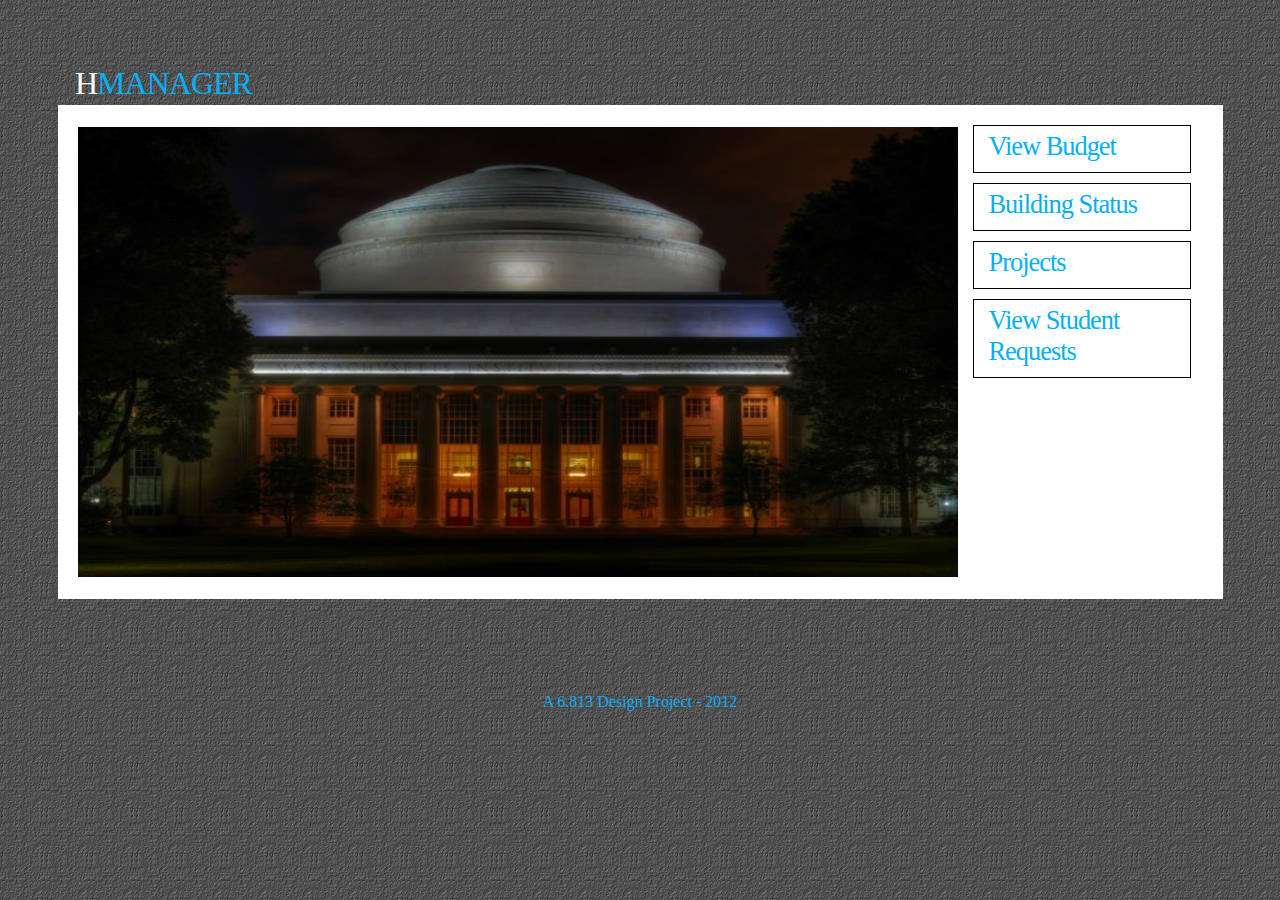
<file: index.html>
<!DOCTYPE html PUBLIC "-//W3C//DTD XHTML 1.1//EN" "http://www.w3.org/TR/xhtml11/DTD/xhtml11.dtd">
<html xmlns="http://www.w3.org/1999/xhtml" xml:lang="en">

<head>
  <title>HManager</title>
  <meta name="description" content="Building Management Application" />
  <meta name="keywords" content="hmanager, 6.813" />
  <meta http-equiv="content-type" content="text/html; charset=iso-8859-1" />
  <link rel="stylesheet" type="text/css" href="css/style.css" />
  <script type="text/javascript" src="js/jquery.min.js"></script>
  <script type="text/javascript" src="js/image_slide.js"></script>
</head>

<body>
  <div id="main">
    <div id="header">
      <div id="welcome">
	    <h1 id=title_H><a href='index.html'>H</a><a href='index.html'><span>MANAGER</span></a></h1>
	  </div><!--end welcome-->
      <div id="menubar">
<!--		<div class="menu"> 
		    <ul> 
		        <li><a href='budget.html'>View Budget</a></li> 
		        <li><a href='status.html'>Building Status</a></li> 
			<li><a href=''>Projects</a></li>
			<li><a href='studentRequests.html'>View Student Requests</a></li>
		    </ul> 
		</div> <!-- end menu; comment out the whole menu thing to hide it from the !home pages -->
      </div><!--end menubar-->
    </div><!--end header-->
    
	<div id="site_content">	
	
	  <div class="sidebar_container">       
		<div class="sidebar">
          <div class="sidebar_item_home">
            <h2><a href='budget.html'>View Budget</a></h2>
          </div><!--close sidebar_item--> 
        </div><!--close sidebar-->     		
		<div class="sidebar">
          <div class="sidebar_item_home">
            <h2><a href='status.html'>Building Status</a></h2>
            </div><!--close sidebar_item--> 
        </div><!--close sidebar-->   
        <div class="sidebar">
          <div class="sidebar_item_home">
            <h2><a href=''>Projects</a></h2>
            </div><!--close sidebar_item--> 
        </div><!--close sidebar-->
	<div class="sidebar">
          <div class="sidebar_item_home">
            <h2><a href='studentRequests.html'>View Student Requests</a></h2>
            </div><!--close sidebar_item--> 
        </div><!--close sidebar-->
       </div><!--close sidebar_container-->		
	
      <ul class="slideshow">
        <li class="show"><img width="880" height="450" src="images/home_1.jpg" alt="" /></li>
        <li><img width="880" height="450" src="images/home_2.jpg" alt="" /></li>
        <li><img width="880" height="450" src="images/home_3.jpg" alt="" /></li>
      </ul>     
    
	</div><!--end site_content-->
  </div><!--end main-->

  <div id="footer">
    <div id="footer_container">
	  <div class="footer_container_box">
		
	  </div><!--close footer_container_box-->
      <div class="footer_container_box">
       
	  </div><!--close footer_container_box-->
      <div class="footer_container_boxl">
		
	  </div><!--close footer_container_box1-->      
	  <br style="clear:both"/>
	  <br />
	  
    </div>
  </div><!--close footer-->  
  
<div style="margin: 1em 0 3em 0; text-align: center;"><span>A 6.813 Design Project - 2012</span></div>
</body>
</html>
</file>
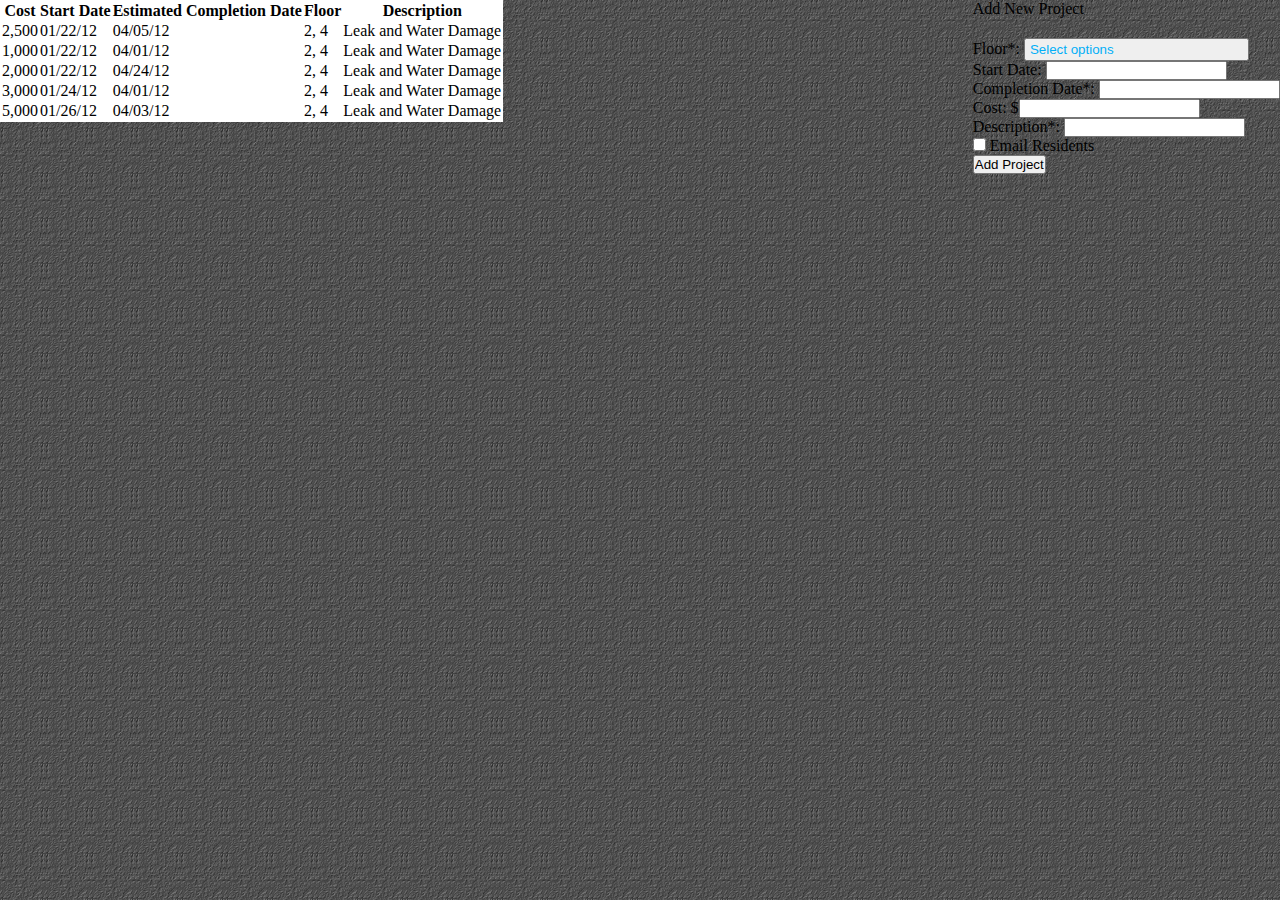
<file: AddEditProject.html>
<!doctype html>
<html>
<head>
    <meta charset="utf-8">
<title>HManager</title>
<link rel="stylesheet" type="text/css" href="css/style.css" />
<link rel="stylesheet" type="text/css" href="jquery.multiselect.css" />
<link type="text/css" rel="stylesheet" href="http://www.erichynds.com/examples/style.css" />
<script type="text/javascript" src="jquery-1.7.1.min.js"></script>
<script type="text/javascript" src="jquery.tablesorter.js"></script>
<script src="jquery-ui-1.8.18.custom.min.js"></script>
<script src="jquery.tablesorter.widgets.js"></script>
<script src="jquery.multiselect.min.js"></script>


</head>
<body>
	<div id="menu" style="background-color: #FFFFFF; float: left;">
		<table id="CurrentProjects" class="tablesorter">
			<thead>
				<tr>
					<th>Cost</th>
					<th>Start Date</th>
					<th>Estimated Completion Date</th>
					<th>Floor</th>
					<th>Description</th>
				</tr>
			</thead>
			<tbody>
				<tr>
					<td>3,000</td>
					<td>01/24/12</td>
					<td>04/01/12</td>
					<td>2, 4</td>
					<td>Leak and Water Damage</td>
				</tr>
				<tr>
					<td>2,500</td>
					<td>01/22/12</td>
					<td>04/05/12</td>
					<td>2, 4</td>
					<td>Leak and Water Damage</td>
				</tr>

				<tr>
					<td>5,000</td>
					<td>01/26/12</td>
					<td>04/03/12</td>
					<td>2, 4</td>
					<td>Leak and Water Damage</td>
				</tr>

				<tr>
					<td>1,000</td>
					<td>01/22/12</td>
					<td>04/01/12</td>
					<td>2, 4</td>
					<td>Leak and Water Damage</td>
				</tr>
				<tr>
					<td>2,000</td>
					<td>01/22/12</td>
					<td>04/24/12</td>
					<td>2, 4</td>
					<td>Leak and Water Damage</td>
				</tr>

			</tbody>
		</table>
	</div>
	<div id="content" style="float: right;">
		Add New Project
		<p>
		<form>
			Floor*: <select id="floors" multiple class="dropdownchecklist">
				<option value="5">5</option>
				<option value="4">4</option>
				<option value="3">3</option>
				<option value="2">2</option>
				<option value="1">1</option>
			</select> <br /> Start Date: <input type="text" name="startdate" /></br>
			Completion Date*: <input type="text" name="completiondate" /></br> Cost:
			$<input type="text" name="cost" /></br> Description*: <input type="text"
				name="description"></br> <input type="checkbox" name="email"
				value="Email Residents"> Email Residents<br> <input
				type="submit" value="Add Project" />

		</form>
	</div>


	<script type="text/javascript">
		$(document).ready(function() {

			$("#CurrentProjects").tablesorter({
				sortList: [[1,0]],  
				widgets : [ "resizable" ]
			});
			$("#floors").multiselect({
				selectedList:6
			});
			var array_of_checked_values = $("select").multiselect("getChecked").map(function(){
				   return this.value;	
				}).get();

		});
	</script>

</body>
</html>



<!-- box: create div = box that holds stuff, with css, you can change things. -->
<!-- create form (http://www.w3schools.com/html/html_forms.asp) use line -->
<!-- breaks -->
<!-- </br> -->
<!-- to put things in new line -->
</file>
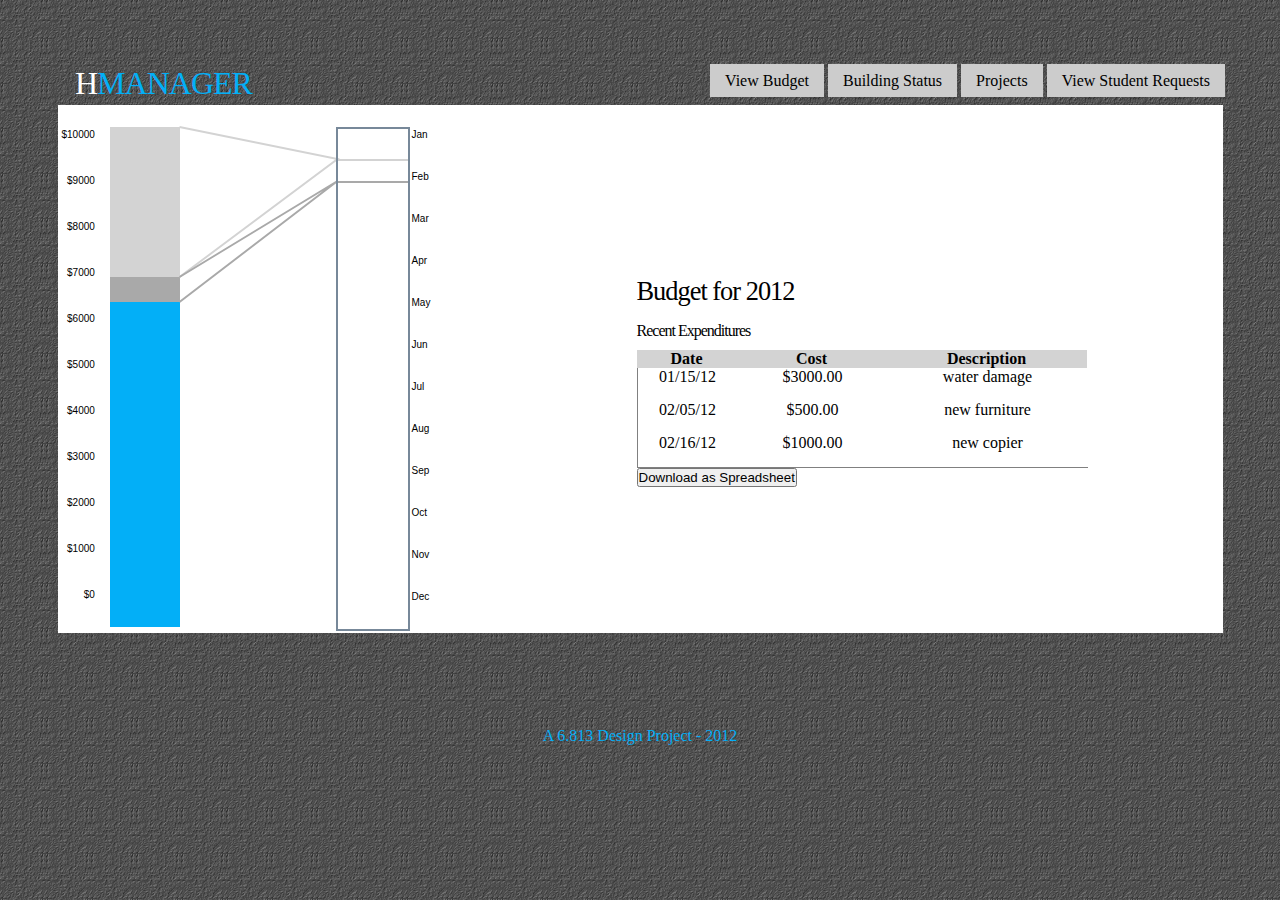
<file: budget.html>
<!DOCTYPE html>

<!--

  
-->
<html>



<head>
<title>HManager</title>
<meta name="description" content="Building Management Application" />
<meta name="keywords" content="hmanager, 6.813" />
<meta http-equiv="content-type" content="text/html; charset=iso-8859-1" />
<link rel="stylesheet" type="text/css" href="css/style.css" />
<link rel="stylesheet" type="text/css" href="css/budgetLayout.css" />
<script type="text/javascript" src="js/jquery.min.js"></script>
<script type="text/javascript" src="js/image_slide.js"></script>
<script type="text/javascript" src="js/budget.js"></script>
</head>


<body>
<div id="main">
<div id="header">
<div id="welcome">
<h1 id=title_H><a href='index.html'>H</a><a href='index.html'><span>MANAGER</span></a></h1>
</div>
<!--end welcome-->
<div id="menubar">
<div class="menu">
<ul>
	<li><a href=''>View Budget</a></li>
	<li><a href='status.html'>Building Status</a></li>
	<li><a href=''>Projects</a></li>
	<li><a href=''>View Student Requests</a></li>
</ul>
</div>
<!-- end menu; comment out the whole menu thing to hide it from the !home pages -->
</div>
<!--end menubar--></div>
<!--end header-->

<div id="site_content">

<table id="mainTable">
	<tr>
		<td id="budgetimage" style="z-index: 100">
		<div id="moneyLabels">
		<table id="money">
			<tr>
				<td align="right" style="padding-bottom: 33px">$10000</td>
			</tr>
			<tr>
				<td align="right" style="padding-bottom: 33px">$9000</td>
			</tr>
			<tr>
				<td align="right" style="padding-bottom: 33px">$8000</td>
			</tr>
			<tr>
				<td align="right" style="padding-bottom: 33px">$7000</td>
			</tr>
			<tr>
				<td align="right" style="padding-bottom: 33px">$6000</td>
			</tr>
			<tr>
				<td align="right" style="padding-bottom: 33px">$5000</td>
			</tr>
			<tr>
				<td align="right" style="padding-bottom: 33px">$4000</td>
			</tr>
			<tr>
				<td align="right" style="padding-bottom: 33px">$3000</td>
			</tr>
			<tr>
				<td align="right" style="padding-bottom: 33px">$2000</td>
			</tr>
			<tr>
				<td align="right" style="padding-bottom: 33px">$1000</td>
			</tr>
			<tr>
				<td align="right" style="padding-bottom: 33px">$0</td>
			</tr>

		</table>
		</div>
		<div id="monthLabels">
		<table id="months">
			<tr>
				<td align="left" style="padding-bottom: 29px">Jan</td>
			</tr>
			<tr>
				<td align="left" style="padding-bottom: 29px">Feb</td>
			</tr>
			<tr>
				<td align="left" style="padding-bottom: 29px">Mar</td>
			</tr>
			<tr>
				<td align="left" style="padding-bottom: 29px">Apr</td>
			</tr>
			<tr>
				<td align="left" style="padding-bottom: 29px">May</td>
			</tr>
			<tr>
				<td align="left" style="padding-bottom: 29px">Jun</td>
			</tr>
			<tr>
				<td align="left" style="padding-bottom: 29px">Jul</td>
			</tr>
			<tr>
				<td align="left" style="padding-bottom: 29px">Aug</td>
			</tr>
			<tr>
				<td align="left" style="padding-bottom: 29px">Sep</td>
			</tr>
			<tr>
				<td align="left" style="padding-bottom: 29px">Oct</td>
			</tr>
			<tr>
				<td align="left" style="padding-bottom: 29px">Nov</td>
			</tr>
			<tr>
				<td align="left" style="padding-bottom: 30px">Dec</td>
			</tr>
		</table>
		</div>
		<div id="pictureHolder"><canvas id="pointers" width="400"
			height="400"
			style="top:0px; left:0px; position:absolute; pointer-events:none "></canvas>
		<div id=budgetBar style="float: left">
		<div id="expense1" class="tip" title="$3000.00 water damage"></div>
		<div id="expense2" class="tip" title="$500.00 new furniture"></div>
		<div id="expense3" class="tip" title="$1000.00 new copier"></div>
		<div id="leftovers" class="tip" title='Money Left:: $xx'></div>
		</div>
		<div id=time>
		<div id="time1" class="timebar" style="top: 30px; background: #D3D3D3"></div>
		<div id="time2" class="timebar" style="top: 50px; background: #A9A9A9"></div>
		<div id="time3" class="Untimebar"
			style="top: 70px; background: #D3D3D3"></div>
		</div>


		</div>


		</td>

		<td id="recentexp" style="padding-left: 175px">
		<h2>Budget for 2012</h2>
		<h3>Recent Expenditures</h3>
		<TABLE cellspacing=0 cellpadding=2>
			<COL width=100>
			<COL width=150>
			<COL width=200>
			<tr>
				<th width=100 bgcolor="lightgrey">Date</th>
				<th width=150 bgcolor="lightgrey">Cost</th>
				<th width=200 bgcolor="lightgrey">Description</th>
			</tr>
		</TABLE>
		<div
			style="overflow: auto; width: 450px; height: 300; border-left: 1px gray solid; border-bottom: 1px gray solid; padding: 0px; margin: 0px">
		<TABLE cellspacing=0 cellpadding=2 id="recentTable">
			<COL WIDTH=100>
			<COL WIDTH=150>
			<COL WIDTH=200>
			<tr>
				<td width=100 valign="top" align="center"
					style="padding-bottom: 15px">01/15/12</td>
				<td width=150 valign="top" align="center">$3000.00</td>
				<td width=200 valign="top" align="center">water damage</td>
			</tr>
			<tr>
				<td width=100 valign="top" align="center"
					style="padding-bottom: 15px">02/05/12</td>
				<td width=150 valign="top" align="center">$500.00</td>
				<td width=200 valign="top" align="center">new furniture</td>
			</tr>
			<tr>
				<td width=100 valign="top" align="center"
					style="padding-bottom: 15px">02/16/12</td>
				<td width=150 valign="top" align="center">$1000.00</td>
				<td width=200 valign="top" align="center">new copier</td>
			</tr>
		</TABLE>
		</div>
		<button id="download">Download as Spreadsheet</button>
		</td>
	</tr>

</table>


</div>
<!--end site_content--></div>
<!--end main-->

<div id="footer">
<div id="footer_container">
<div class="footer_container_box"></div>
<!--close footer_container_box-->
<div class="footer_container_box"></div>
<!--close footer_container_box-->
<div class="footer_container_boxl"></div>
<!--close footer_container_box1--> <br style="clear: both" />
<br />

</div>
</div>
<!--close footer-->

<div style="margin: 1em 0 3em 0; text-align: center;"><span>A
6.813 Design Project - 2012</span></div>


</body>

</html>
</file>
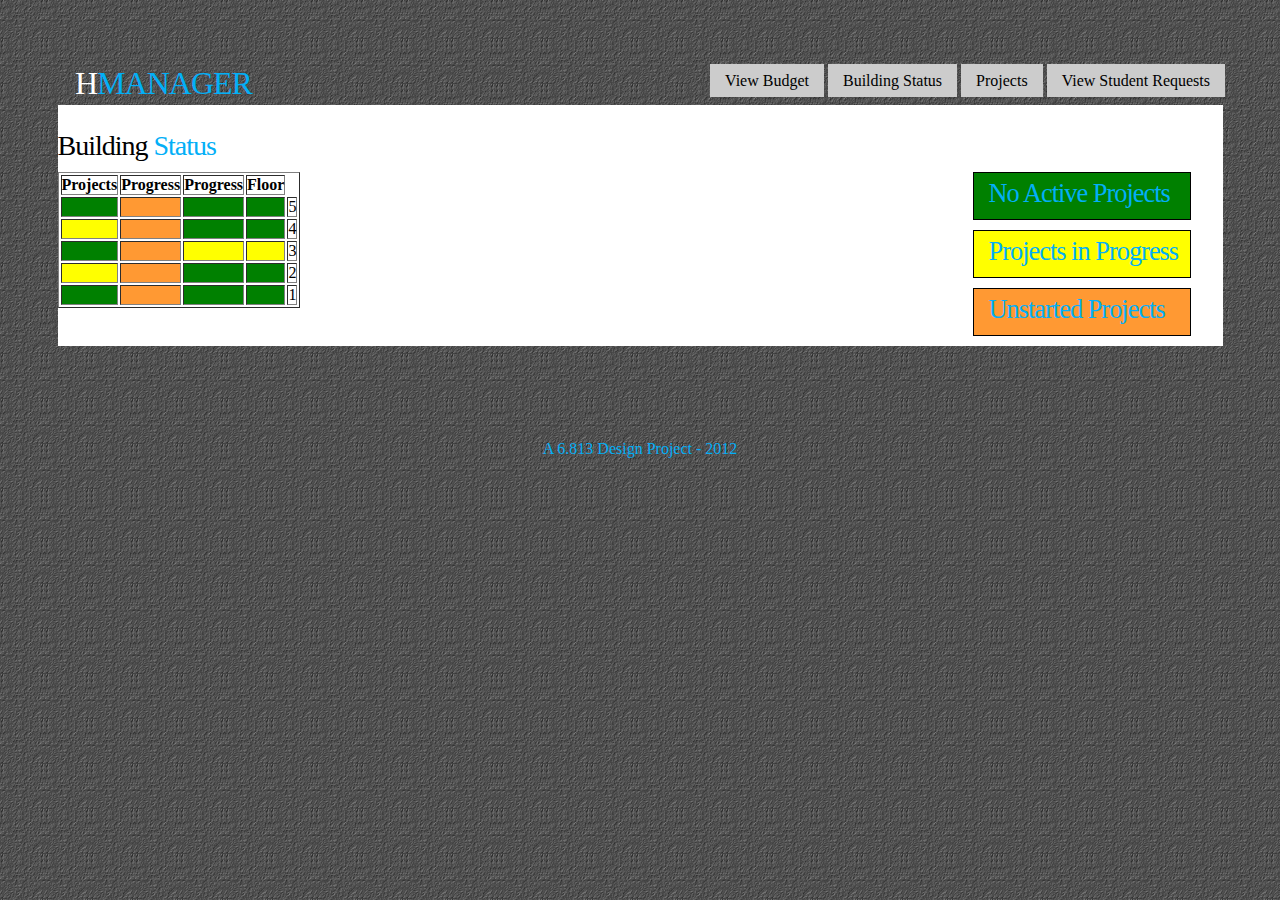
<file: status.html>
<!DOCTYPE html PUBLIC "-//W3C//DTD XHTML 1.1//EN" "http://www.w3.org/TR/xhtml11/DTD/xhtml11.dtd">
<html xmlns="http://www.w3.org/1999/xhtml" xml:lang="en">

<head>
  <title>HManager</title>
  <meta name="description" content="Building Management Application" />
  <meta name="keywords" content="hmanager, 6.813" />
  <meta http-equiv="content-type" content="text/html; charset=iso-8859-1" />
  <link rel="stylesheet" type="text/css" href="css/style.css" />
  <script type="text/javascript" src="js/jquery.min.js"></script>
  <script type="text/javascript" src="js/image_slide.js"></script>
</head>

<body>
  <div id="main">
    <div id="header">
      <div id="welcome">
	    <h1 id=title_H><a href='index.html'>H</a><a href='index.html'><span>MANAGER</span></a></h1>
	  </div><!--end welcome-->
      <div id="menubar">
		<div class="menu"> 
		    <ul> 
		        <li><a href='budget.html'>View Budget</a></li> 
		        <li><a href='status.html'>Building Status</a></li> 
			<li><a href=''>Projects</a></li>
			<li><a href=''>View Student Requests</a></li>
		    </ul> 
		</div> <!-- end menu; comment out the whole menu thing to hide it from the !home pages -->
      </div><!--end menubar-->
    </div><!--end header-->
    
	<div id="site_content">	
		<h1>Building <span>Status</span></h1>
		<!--<canvas id=bldgcnvs width=400 height=400></canvas>		-->
		<div id=tablediv>
			<table border=1>
			  <tbody>
			    <!-- Results table headers -->
    				<tr>
				      <th>Projects</th>
					<th>Progress</th>
				      <th>Progress</th>
				      <th>Floor</th>
				</tr>
				<tr>
				      <td class=table_unscheduled></td>
					<td class=table_unstarted></td>
				      <td class=table_unscheduled></td>
					<td class=table_unscheduled></td>
				      <td>5</td>
				</tr>
				<tr>
				      <td class=table_in_progress></td>
					<td class=table_unstarted></td>
				      <td class=table_unscheduled></td>
					<td class=table_unscheduled></td>
				      <td>4</td>
				</tr>
				<tr>
				      <td class=table_unscheduled></td>
					<td class=table_unstarted></td>
				      <td class=table_in_progress></td>
					<td class=table_in_progress></td>
				      <td>3</td>
				</tr>
				<tr>
				      <td class=table_in_progress></td>
					<td class=table_unstarted></td>
				      <td class=table_unscheduled></td>
					<td class=table_unscheduled></td>
				      <td>2</td>
				</tr>
				<tr>
				      <td class=table_unscheduled></td>
					<td class=table_unstarted></td>
				      <td class=table_unscheduled></td>
					<td class=table_unscheduled></td>
				      <td>1</td>
				</tr>
			 </tbody>
			</table>
		</div> <!-- End Table div -->
		<div class="sidebar_container">       
			<div class="sidebar">
          			<div id=sidebar_unscheduled class="sidebar_item_home">
            				<h2><a href=''>No Active Projects</a></h2>
          			</div><!--close sidebar_item--> 
       			 </div><!--close sidebar-->     		
			<div class="sidebar">
         			<div id=sidebar_in_progress class="sidebar_item_home">
           				<h2><a href='status.html'>Projects in Progress</a></h2>
            			</div><!--close sidebar_item--> 
        		</div><!--close sidebar-->   
        		<div class="sidebar">
          			<div id=sidebar_unstarted class="sidebar_item_home">
           				<h2><a href=''>Unstarted Projects</a></h2>
            			</div><!--close sidebar_item--> 
        		</div><!--close sidebar-->
       		</div><!--close sidebar_container-->	
	  
    
	</div><!--end site_content-->
  </div><!--end main-->

  <div id="footer">
    <div id="footer_container">
	  <div class="footer_container_box">
		
	  </div><!--close footer_container_box-->
      <div class="footer_container_box">
       
	  </div><!--close footer_container_box-->
      <div class="footer_container_boxl">
		
	  </div><!--close footer_container_box1-->      
	  <br style="clear:both"/>
	  <br />
	  
    </div>
  </div><!--close footer-->  
  
<div style="margin: 1em 0 3em 0; text-align: center;"><span>A 6.813 Design Project - 2012</span></div>
</body>
</html>
</file>
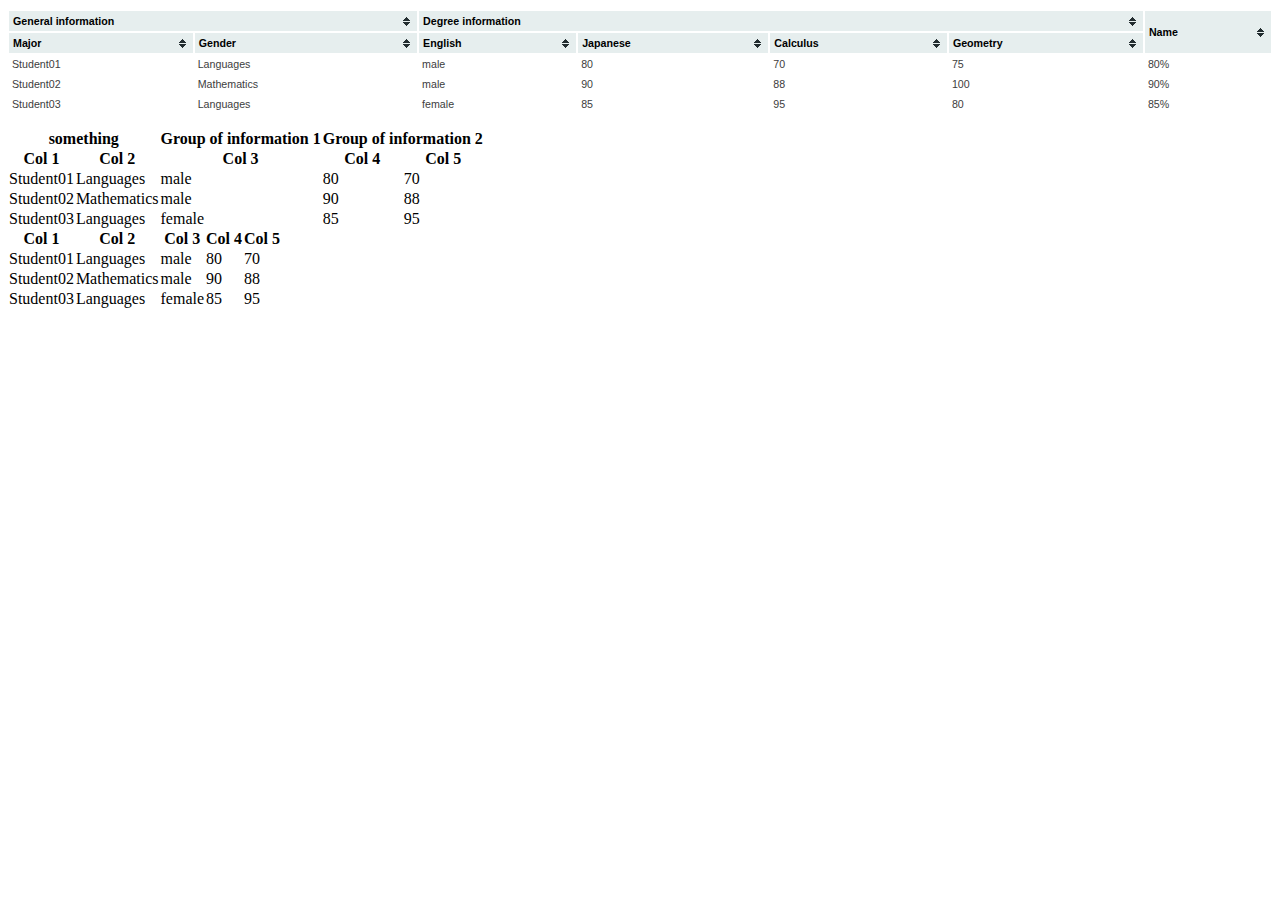
<file: tests/colspan.html>
<!DOCTYPE HTML PUBLIC "-//W3C//DTD HTML 4.01//EN" "http://www.w3.org/TR/html4/strict.dtd">
<html>
	<head>
		<meta http-equiv="Content-Type" content="text/html; charset=iso-8859-1" />
		<title>Untitled Document</title>
		<link rel="stylesheet" href="../themes/blue/style.css" type="text/css" id="" media="print, projection, screen" />
		<script type="text/javascript" src="../jquery-latest.js"></script>
		<script type="text/javascript" src="../jquery.tablesorter.js"></script>
		<script type="text/javascript">
		$(function() {
			$("table").tablesorter({debug: true});
		});
		</script>
	</head>
	<body>
	<table id="rowspan" cellspacing="0" class="tablesorter">
	<thead>
		<tr>
			
			<th colspan="2">General information</th>
			
			<th colspan="4">Degree information</th>
			<th rowspan="2">Name</th>
		</tr>
		<tr>
			<th>Major</th>
			<th>Gender</th>
			<th>English</th>
			<th>Japanese</th>
			<th>Calculus</th>
			<th>Geometry</th>
		</tr>
	</thead>
	<tbody>
		<tr>
			<td>Student01</td>
			<td>Languages</td>
			<td>male</td>
			<td>80</td>
			<td>70</td>
			<td>75</td>
			<td>80%</td>
		</tr>
		<tr>
			<td>Student02</td>
			<td>Mathematics</td>
			<td>male</td>
			<td>90</td>
			<td>88</td>
			<td>100</td>
			<td>90%</td>

		</tr>
		<tr>
			<td>Student03</td>
			<td>Languages</td>
			<td>female</td>
			<td>85</td>
			<td>95</td>
			<td>80</td>
			<td>85%</td>
		</tr>
	</tbody>
</table>

<table id="rowspan2" cellspacing="0">
	<thead>

       <tr>
               <th colspan="2"> something</th>
               <th> Group of information 1</th>
               <th colspan="2"> Group of information 2</th>
       </tr>
       <tr>
               <th> Col 1</th>
               <th> Col 2</th>
               <th> Col 3</th>
               <th> Col 4</th>
               <th> Col 5</th>
       </tr>

	</thead>
	<tbody>
		<tr>
			<td>Student01</td>
			<td>Languages</td>
			<td>male</td>
			<td>80</td>
			<td>70</td>
			
		</tr>
		<tr>
			<td>Student02</td>
			<td>Mathematics</td>
			<td>male</td>
			<td>90</td>
			<td>88</td>
			
		</tr>
		<tr>
			<td>Student03</td>
			<td>Languages</td>
			<td>female</td>
			<td>85</td>
			<td>95</td>
			
		</tr>
	</tbody>
</table>
<table id="rowspan3" cellspacing="0">
	<thead>
       <tr>
               <th> Col 1</th>
               <th> Col 2</th>
               <th> Col 3</th>
               <th> Col 4</th>
               <th> Col 5</th>
       </tr>

	</thead>
	<tbody>
		<tr>
			<td>Student01</td>
			<td>Languages</td>
			<td>male</td>
			<td>80</td>
			<td>70</td>
			
		</tr>
		<tr>
			<td>Student02</td>
			<td>Mathematics</td>
			<td>male</td>
			<td>90</td>
			<td>88</td>
			
		</tr>
		<tr>
			<td>Student03</td>
			<td>Languages</td>
			<td>female</td>
			<td>85</td>
			<td>95</td>
			
		</tr>
	</tbody>
</table>
	</body>
</html>
</file>
<file: css/style.css>
html
{ height: 100%;}

*
{ margin: 0;
  padding: 0;}

body
{ font: normal 100% Georgia, serif;
  background: #EBEDD3 url(../images/pattern.png) repeat;
  color: #000;
}

p
{ padding: 0 0 20px 0;
  line-height: 1.7em;
  font-size: 100% }

img
{ border: 0;}

h1, h2, h3, h4, h5, h6 
{ font: normal 175% Georgia, serif;
  color: #000;
  letter-spacing: -1px;
  margin: 0 0 10px 0;
  padding: 5px 0 0 0;}

h2
{ font: normal 165% Georgia, serif;}

h3
{ font: normal 100% Georgia, serif;
}

h3 a, h3 a:hover
{ color: #03AFF7;
}

h4, h5, h6
{ margin: 0;
  padding: 0 0 5px 0;
  font: normal 150% Georgia, serif;
  color: #03AFF7;
  line-height: 1.5em;}

h5, h6
{ font: normal 95% Georgia, serif;
  color: #888;
  padding-bottom: 15px;}

a, a:hover
{ background: transparent;
  outline: none;
  text-decoration: none;
  color: #03AFF7;
}

a:hover
{ text-decoration: underline;}

ul
{ margin: 2px 0 22px 30px;
  line-height: 1.7em;
  font-style: normal;
  font-size: 100%;}

ol
{ margin: 8px 0 22px 20px;}

ol li
{ margin: 0 0 11px 0;}

#main, #header, #banner, #menubar, #site_content, #footer
{ margin-left: auto; 
  margin-right: auto;}

#main
{ background: transparent;}

#header
{ width: 1170px;
  padding: 50px 0 0 0;
  background: transparent;}

#welcome
{ width: 345px;
  float: left;
  height: 35px;
  padding: 10px 0 10px 20px;
  margin: 0 auto;
  background: transparent;} 
  
#welcome H1
{ font: normal 200% times, Helvetica, sans-serif;
  color: #FFF;}

#welcome a {
	text-decoration: none;
}

#title_H a {
	color: white;
}
  
span
{ color: #03AFF7;}

 
#menubar
{ width: 600px;
  height: 35px;
  text-align: center; 
  margin: 0 auto;
  padding: 15px 0px 0px 10px;
  float: right;
  background: transparent;} 

.menu {
	margin:0;
	float: right;
	height: 40px;
}

.menu ul {
	list-style: none;
	height: 40px;
}

.menu ul li {
	display: inline;
	margin: 2px 0 0 0;
}

.menu ul li a
  {
    /*Increase Clickable Area*/
    padding: 8px;
    padding-left: 15px;
    padding-right: 15px;

    /*Remove the Underline for the Link*/
    text-decoration: none;

    color: #000;
    background: #ccc;
  }

  /*On Mouse Over the Link*/
  .menu ul li a:hover
  {
    color: #fff;
    background: #000;
  }

#site_content
{ width: 1165px;
  overflow: hidden;
  margin: 0 auto;
  padding: 20px 0 0 0;
  background: #FFF;} 

#tablediv {
	float: left;
}
  
.sidebar_container
{ float: right;
  width: 230px;
  padding: 0;
  margin-right: 20px;}

.sidebar
{ float: left;
  width: 250px;
  padding: 0;
  margin-bottom: 10px;}

.sidebar_item
{ font: normal 100% Arial, Helvetica, sans-serif;
  padding: 0 0 0 15px;
  width: 201px;}

.sidebar_item_home
{	
	font: normal 100% Arial, Helvetica, sans-serif;
	padding: 0 0 0 15px;
	width: 201px;
	border-style: solid; 	
	border-width: 1px;	
}

.sidebar_item_home a {
  display: block;
  width: 100%;
  height: 100%;
  text-decoration: none;
  cursor: pointer;
}

.sidebar_item.home a:hover {
  text-decoration: none;
  background-color: #EFEFEF;
}

#sidebar_unscheduled
{	
	background-color: green;	
}

#sidebar_in_progress
{	
	background-color: yellow;	
}

#sidebar_unstarted
{	
	background-color: #FF9933;	
}

.table_unscheduled
{	
	background-color: green;	
}

.table_in_progress
{	
	background-color: yellow;	
}

.table_unstarted
{	
	background-color: #FF9933;	
}

.sidebar h4
{ font-size: 125%;}

.sidebar ul li, .sidebar ul li.selected
{ list-style: none; 
  margin: 15px 0;
  padding: 0;}

.sidebar li.selected, .sidebar li:hover
{ color: #5D5D5D;
  text-decoration: none;} 

#footer
{ font: normal 120% Georgia, serif;
  width: 1170px;
  letter-spacing: -1px;
  padding: 0 0 26px 0;
  text-align: center; 
  background: transparent;
  color: #FFF;}

#footer a, #footer a:hover
{ color: #FFF;
  text-decoration: none;}

#footer a:hover
{ text-decoration: underline;}

.footer_container_box
{ font: normal 80% Arial, Helvetica, sans-serif;
  width: 360px;
  padding: 5px;
  text-align: center;
  margin: 10px 10px 10px 10px;
  float: left;
  background: transparent;
  color: #FFF;}

.footer_container_boxl
{ font: normal 80% Arial, Helvetica, sans-serif;
  width: 360px;
  padding: 5px;
  text-align: center;
  margin: 10px 0 10px 10px;
  float: left;
  background: transparent;
  color: #FFF;}

.form_settings
{ margin: 15px 0 0 0;}

.form_settings p
{ padding: 0 0 4px 0;}

.form_settings span
{ float: left; 
  width: 280px; 
  text-align: left;}
  
.form_settings input, .form_settings textarea
{ padding: 2px; 
  width: 299px; 
  font: 100% arial; 
  border: 1px solid #E5E5DB; 
  background: #FFF; 
  color: #47433F;}
  
.form_settings input[type="checkbox"]
{ padding: 2px 0; 
  width: 15px; 
  font: 100% arial; 
  border: 0; 
  background: #FFF; 
  color: #47433F;
  margin: 28px 0;}

.form_settings .submit
{ font: 100% arial; 
  border: 1px solid; 
  width: 99px; 
  margin: 0 0 0 206px; 
  height: 26px;
  padding: 2px 0 3px 0;
  cursor: pointer; 
  background: #5082BD; 
  color: #FFF;}

/* styling for the slideshow on the homepage */
ul.slideshow {
  list-style: none;
  width: 880px;
  height: 450px;
  overflow: hidden;
  position: relative;
  margin-left: 20px;
  padding: 0;}
  
ul.slideshow li {
  position: absolute;
  margin: 0;
  padding: 0;
  left: 0;
  right: 0;}
 
ul.slideshow li.show {
  z-index: 500;}
 
ul img {
  border: none;}
 
#slideshow-caption {
  width: 900px;
  height: 90px;
  position: absolute;
  bottom: 0;
  left: 0; 
  z-index: 500;}
 
#slideshow-caption .slideshow-caption-container {
  padding: 20px 25px 0 25px;   
  z-index: 1000;}
 
#slideshow-caption p {
  padding: 0;
  font: normal 130% arial, sans-serif;
  color: #FFF;}
</file>
<file: css/budgetLayout.css>
#leftovers{
	width: 70px; 
	height: 325px; 
	background: #03AFF7;
	
}
#time{
	width: 70px;
	height: 500px;
	border:2px solid #778899; 
	float: right;
	position: relative;	
}

.timebar{
	width: 70px;
	height: 2px;
	position:relative;
}
.Untimebar{
	width:70px;
	height:0px;
	position:relative;
}



#expense1{
	height:150px;
	width: 70px;
	background: #D3D3D3;	
}

#expense2{
	height:25px;
	width: 70px;
	background: #A9A9A9;
}

#expense3{
	height:0px;
	width: 70px;
	background: #D3D3D3;
}


#moneyLabels{
	float:left;
	width:50px;
	height: 100px;
	margin:0;
	padding:0;
	
}

#monthLabels{
	float:right;
	width: 50px;
	height:100px;
	margin:0;
	padding:0;
	
}
#pictureHolder{
	margin: 0 50px;
	width:300px;
}

#money{
	font-size: 10px;
	font-family: Arial;

}
#months{
	font-size: 10px;
	font-family: Arial;
}

#budgetimage{
	margin:0;
	padding:0;
}

#navigation table{
	width:100%
}

#navigation input{
	width:100%
}

#content{
	background-color:gray;
}
</file>
<file: themes/blue/style.css>
/* tables */
table.tablesorter {
	font-family:arial;
	background-color: #CDCDCD;
	margin:10px 0pt 15px;
	font-size: 8pt;
	width: 100%;
	text-align: left;
}
table.tablesorter thead tr th, table.tablesorter tfoot tr th {
	background-color: #e6EEEE;
	border: 1px solid #FFF;
	font-size: 8pt;
	padding: 4px;
}
table.tablesorter thead tr .header {
	background-image: url(bg.gif);
	background-repeat: no-repeat;
	background-position: center right;
	cursor: pointer;
}
table.tablesorter tbody td {
	color: #3D3D3D;
	padding: 4px;
	background-color: #FFF;
	vertical-align: top;
}
table.tablesorter tbody tr.odd td {
	background-color:#F0F0F6;
}
table.tablesorter thead tr .headerSortUp {
	background-image: url(asc.gif);
}
table.tablesorter thead tr .headerSortDown {
	background-image: url(desc.gif);
}
table.tablesorter thead tr .headerSortDown, table.tablesorter thead tr .headerSortUp {
background-color: #8dbdd8;
}
</file>
